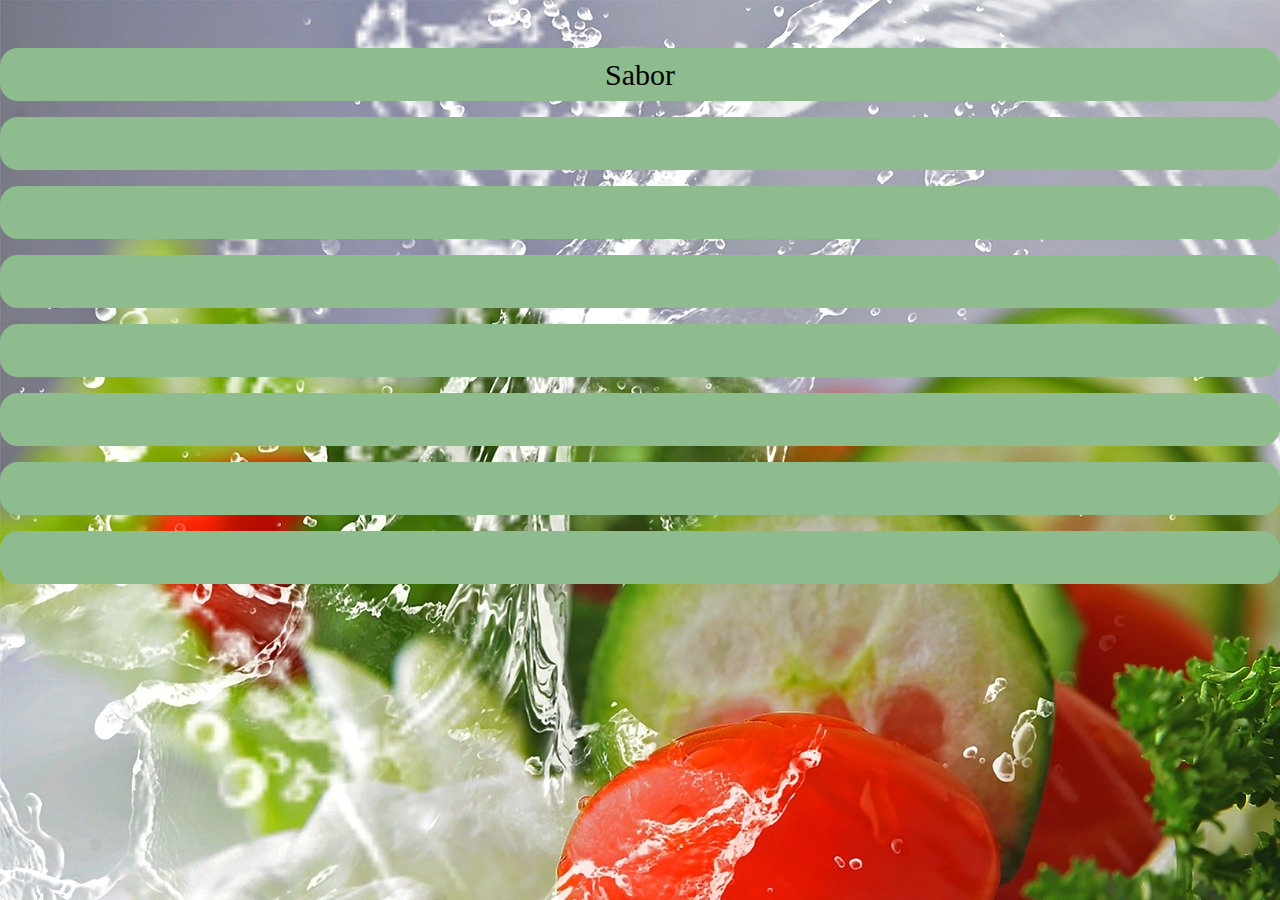
<file: pedidos index.html>
<!DOCTYPE html>
<html lang="pt-br">
   <head>
     <link rel="preconnect" href="https://fonts.googleapis.com">
     <link rel="preconnect" href="https://fonts.gstatic.com" crossorigin>
     <link href="https://fonts.googleapis.com/css2?family=Roboto:ital,wght@1,300&display=swap" rel="stylesheet">
       <meta charset="utf-8"/>
       <title>Nome do seu restaurante</title>
       <link href="./style.css" rel="stylesheet" type="text/css" />

   </head>
   <body>

<ul>
     <li>
       <a href="https:/wa.me//557781344430?text= Olá gostaria do sabor..." target="_blank"> Sabor </a>
       </li>

       <li>
         <a href="https:/wa.me//557781344430?text= Olá gostaria do sabor..." target="_blank">
         </li>

         <li>
           <a href="https:/wa.me//557781344430?text= Olá gostaria do sabor..." target="_blank">

       <li>
         <a href="https:/wa.me//557781344430?text= Olá gostaria do sabor..." target="_blank">
       </li>

       <li>
         <a href="https:/wa.me//557781344430?text= Olá gostaria do sabor..." target="_blank">
       </li>
</ul>
   </body>
</html>
</file>
<file: style.css>
*{
  margin: 0;
  padding:0;
  box-sizing: border-box;
}

body{
  background-image: url("./salad.jpg") ;
  font-family: 'Remoto' sans-serif;
}

ul{
  list-style: none;
  margin: 48px 0px;
}

ul li a {
   height: 53px;
   display: flex;
   align-items: center;
   /* desceu mais pro centro */
   justify-content: center;
   /* foi pro centro */
   background: #8fbc8f;
   /* cor nos botões */
  text-decoration: none;
  /* tira a barrinha do link */
  color: black;
  /* cor no link */
  font-size: 30px;
  /* tamanho da fonte */

  margin-bottom: 16px;
  border-radius: 18px;
  /* borda do botão */

  transition: background 400ms;
  /* transição de cor dos botões */
}

ul li a:hover{
  background: #2e8b57;
}
</file>
